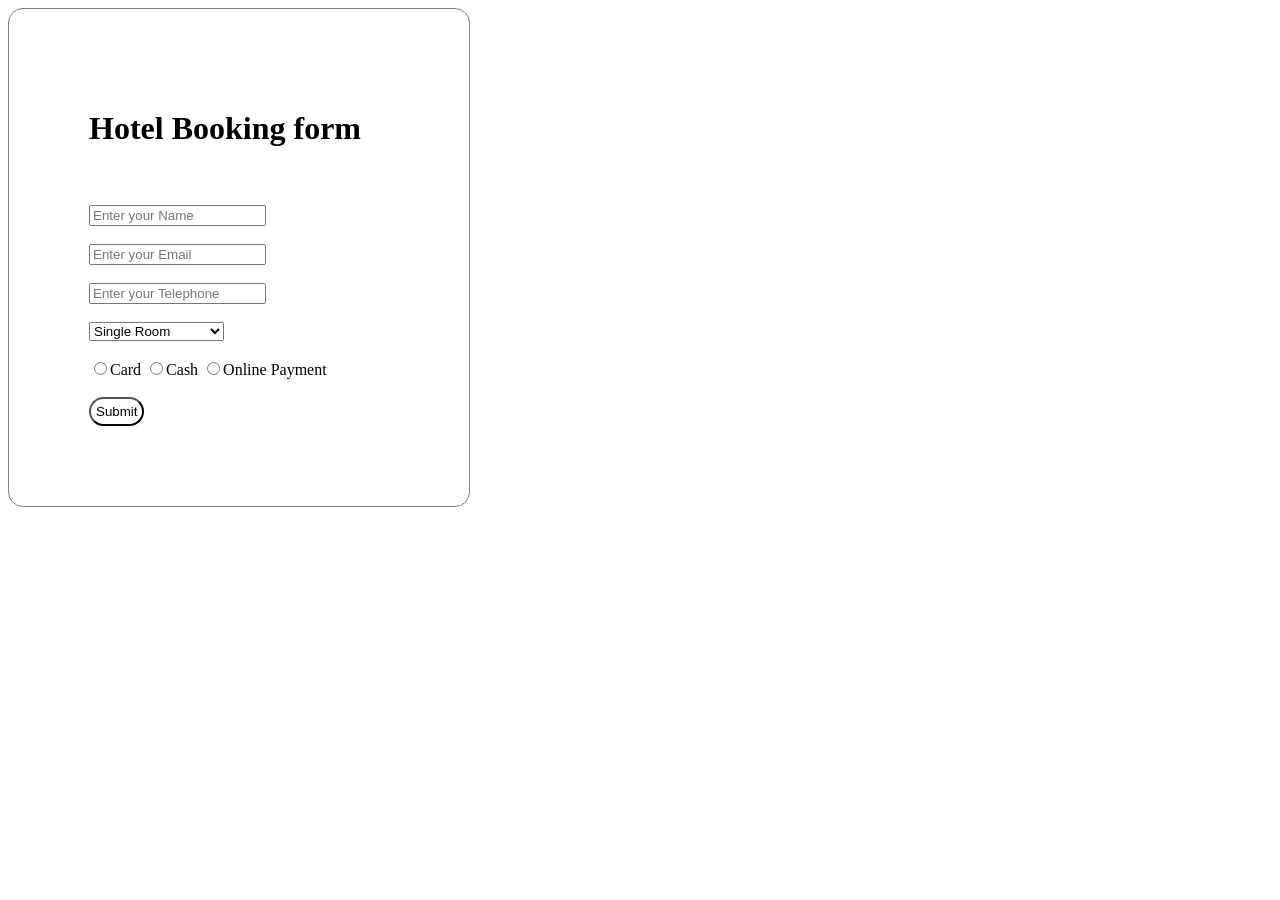
<file: booking.html>
<html>
<head>
<link rel="stylesheet" href="booking.css">
</head>
<body>
<form>
<h1>Hotel Booking form</h1><br><br>
<input type="text" placeholder="Enter your Name"><br><br>
<input type="email" placeholder="Enter your Email"><br><br>
<input type="tel" placeholder="Enter your Telephone"><br><br>
<select>
<option>Single Room</option>
<option>Double Room</option>
<option>Delux Room</option>
<option>Super Delux Room</option>
</select><br><br>
<input type="radio" name="Name">Card</input>
<input type="radio" name="Name">Cash</input>
<input type="radio" name="Name">Online Payment</input><br><br>
<button class="btn"><a href="$$">Submit</a></button>
</form>


</body>
</file>
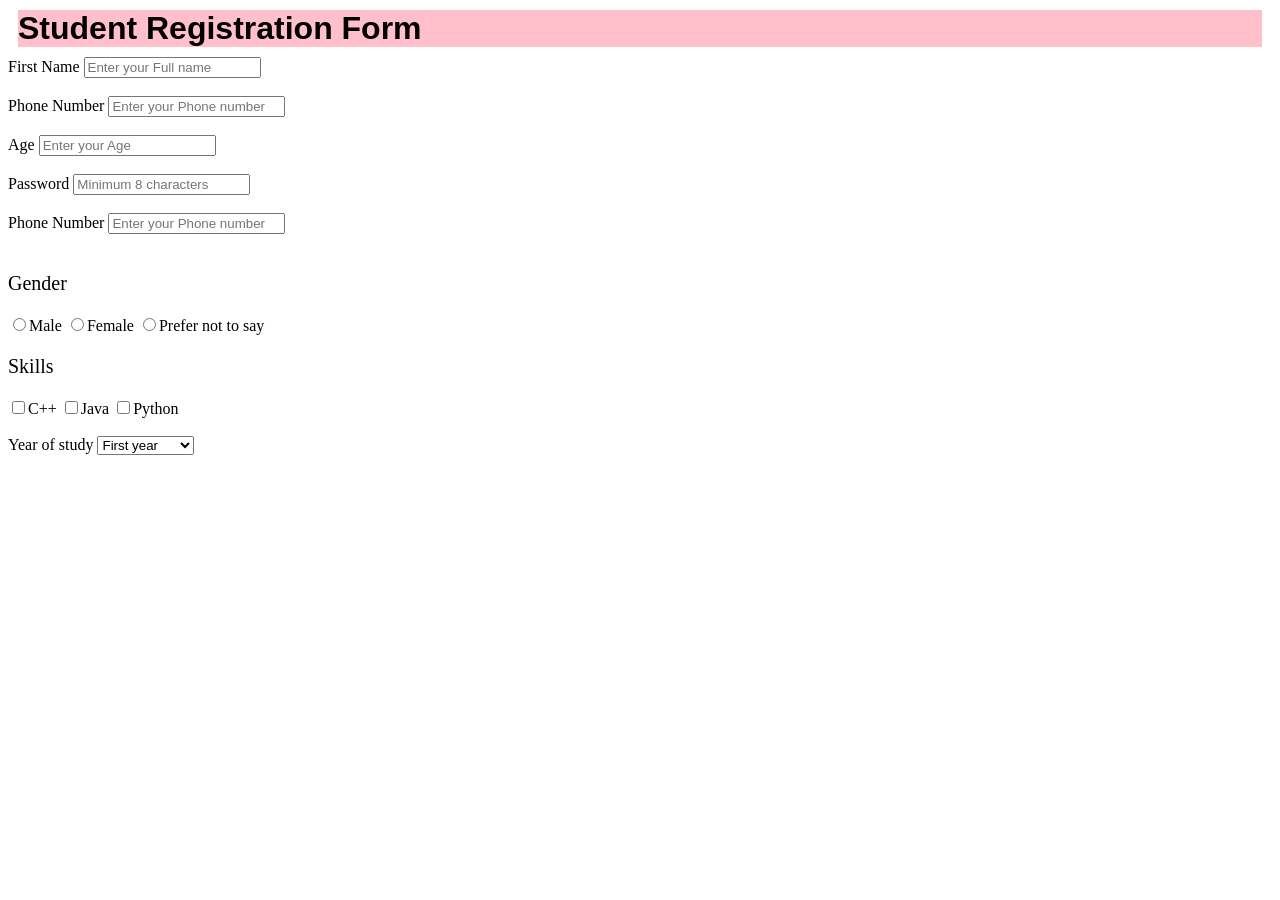
<file: form.html>
<!Doctypehtml>
<html>
<head><title>My first page</title>
<style>
h1{
background-color:pink;
font-family:Arial;
margin:10px;
}
p{
font-color:red;
font-size:20px;
}
</style>
</head>
<body>
<h1>Student Registration Form</h1>
<form>
<label>First Name</label>
<input type="text"  placeholder="Enter your Full name"</input><br><br>

<label>Phone Number</label>
<input type="tel"  placeholder="Enter your Phone number"</input><br><br>

<label>Age</label>
<input type="number"  placeholder="Enter your Age"</input><br><br>

<label>Password</label>
<input type="password"  placeholder="Minimum 8 characters"</input><br><br>

<label>Phone Number</label>
<input type="tel"  placeholder="Enter your Phone number"</input><br><br>

<p>Gender</p>
<label>
<input type="radio" name="gender">Male</input></label>
<label>
<input type="radio" name="gender">Female</input></label>

<label>
<input type="radio" name="gender">Prefer not to say</input></label>

<p>Skills</p>
<label>
<input type="Checkbox" name="skills">C++</input></label>
<label>
<input type="Checkbox" name="skills">Java</input></label>
<label>
<input type="Checkbox" name="skills">Python</input></label><br><br>

<label>Year of study</label>
<select name="Select the year" placeholder=Select year>
<option>First year</option>
<option>Second year</option>
<option>Third year</option>
</select>










</form>


</html>
</file>
<file: booking.css>
button{
	padding:5px;
	border-radius:15px 15px 15px 15px;
	background-color:white;
	color:black;
}
img{
	width:150px;
height:150px;
border-radius:50%;
}
li{
	display:inline;
	margin-right:30px;
}
a{text-decoration:none;
color:black;}

.header{
	display:flex;
	justify-content:space-between;
}

.content{text-align:center;}

.bgimg{background-image:url("img.avif");

}
button a:hover{background-color:yellow;
}
li a:hover{
	background-color:white;
}

form{
	width:300px;
	padding:80px 80px;
	border:1px solid gray;
	border-radius:15px 15px 15px 15px;
}
</file>
